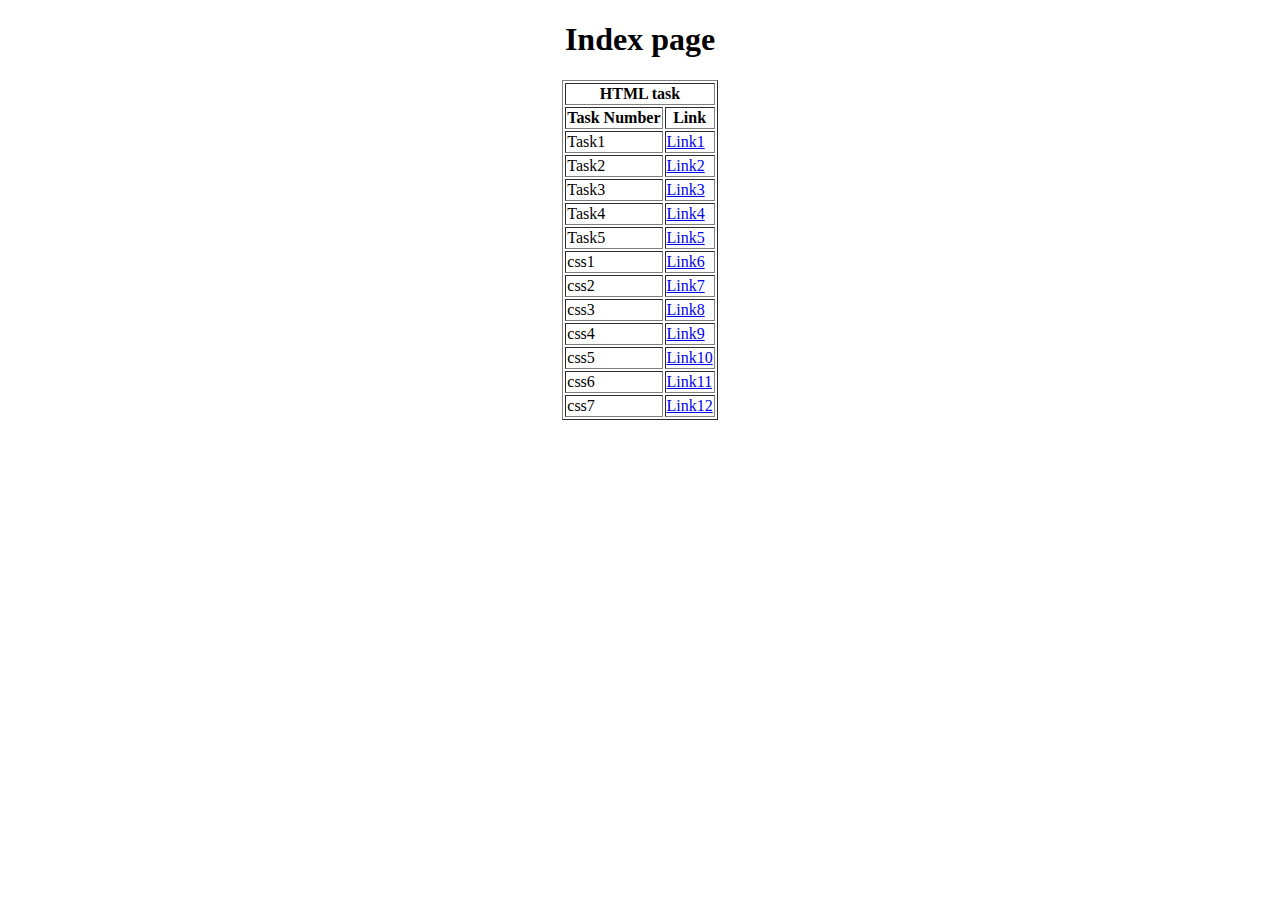
<file: index.html>
<!DOCTYPE html>
<html lang="en">
<head>
    <meta charset="UTF-8">
    <meta name="viewport" content="width=device-width, initial-scale=1.0">
    <title>Document</title>
</head>
<body>
    <center>
        <h1>Index page</h1>
        <table border="1">
            <tr>
                <th colspan="2">HTML task</th>
            </tr>
            <tr>
                <th>Task Number</th>
                <th>Link</th>
            </tr>
            
            <tr>
                <td>Task1</td>
                <td><a href="https://dhanunjay-369.github.io/Mern_FullStack/task1.html">Link1</a></td>
            </tr>
            <tr>
                <td>Task2</td>
                <td><a href="https://dhanunjay-369.github.io/Mern_FullStack/task2.html">Link2</a></td>
            </tr>
            <tr>
                <td>Task3</td>
                <td><a href="https://dhanunjay-369.github.io/Mern_FullStack/task3.html">Link3</a></td>
            </tr>
            <tr>
                <td>Task4</td>
                <td><a href="https://dhanunjay-369.github.io/Mern_FullStack/task4.html">Link4</a></td>
            </tr>
            <tr>
                <td>Task5</td>
                <td><a href="https://dhanunjay-369.github.io/Mern_FullStack/task5.html">Link5</a></td>
            </tr>
            <tr>
                <td>css1</td>
                <td><a href="https://dhanunjay-369.github.io/Mern_FullStack/css_task1.html">Link6</a></td>
            </tr>
            <tr>
                <td>css2</td>
                <td><a href="https://dhanunjay-369.github.io/Mern_FullStack/css_task2.html">Link7</a></td>
            </tr>
            <tr>
                <td>css3</td>
                <td><a href="https://dhanunjay-369.github.io/Mern_FullStack/css_task3.html">Link8</a></td>
            </tr>
            <tr>
                <td>css4</td>
                <td><a href="https://dhanunjay-369.github.io/Mern_FullStack/css4.html">Link9</a></td>
            </tr>
            <tr>
                <td>css5</td>
                <td><a href="https://dhanunjay-369.github.io/Mern_FullStack/css5.html">Link10</a></td>
            </tr>
            <tr>
                <td>css6</td>
                <td><a href="https://dhanunjay-369.github.io/Mern_FullStack/css_task6.html">Link11</a></td>
            </tr>
            <tr>
                <td>css7</td>
                <td><a href="https://dhanunjay-369.github.io/Mern_FullStack/css_task7.html">Link12</a></td>
            </tr>
        </table>
    </center>
</body>
</html>
</file>
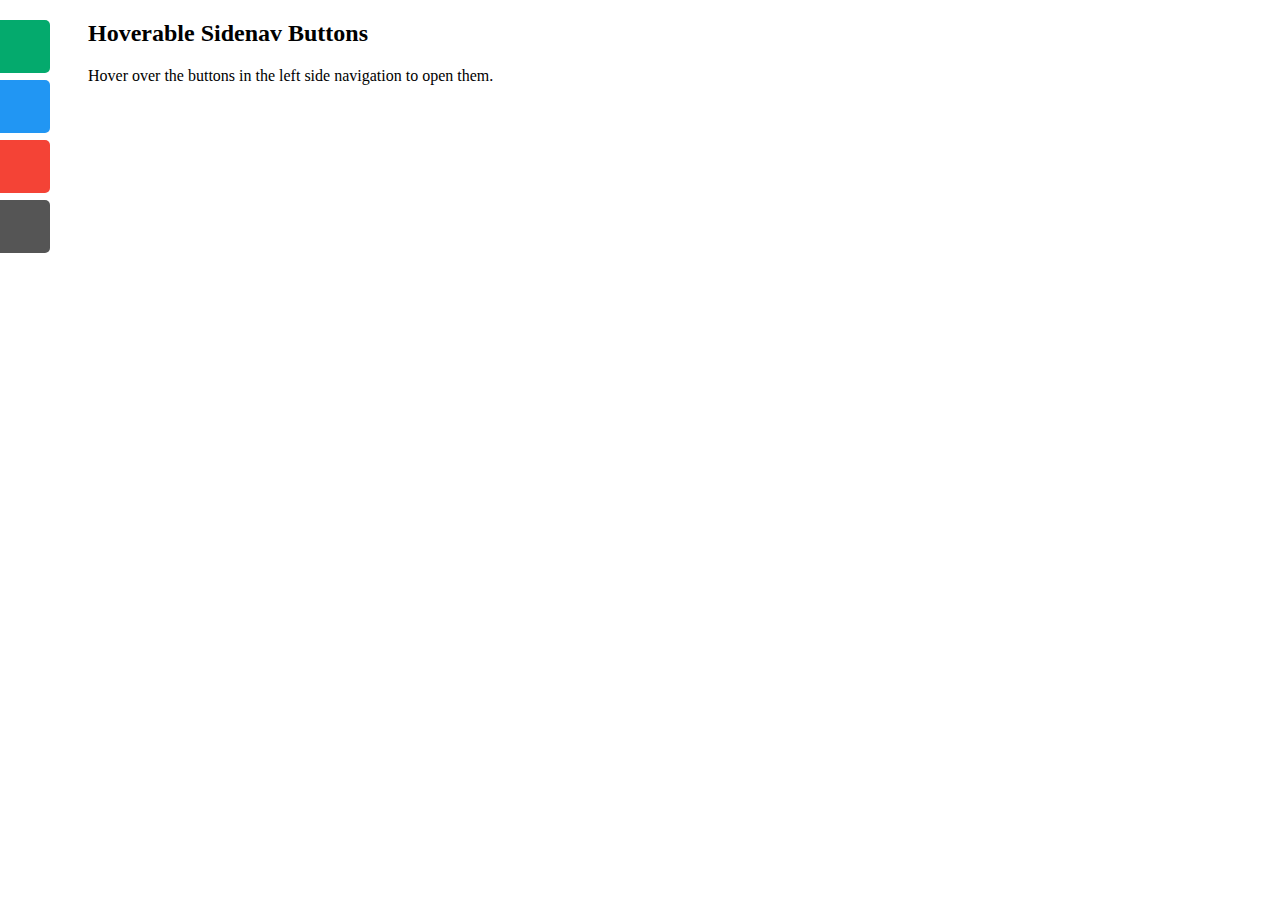
<file: css4.html>
<!DOCTYPE html>
<html lang="en">
  <head>
    <meta charset="UTF-8" />
    <meta name="viewport" content="width=device-width, initial-scale=1.0" />
    <title>CSS - Task 4</title>
    <style>
      #mySidenav a {
        position: absolute;
        left: -80px;
        transition: 0.3s;
        padding: 15px;
        width: 100px;
        text-decoration: none;
        font-size: 20px;
        color: white;
        border-radius: 0 5px 5px 0;
      }

      #mySidenav a:hover {
        left: 0;
      }

      #about {
        top: 20px;
        background-color: #04aa6d;
      }

      #blog {
        top: 80px;
        background-color: #2196f3;
      }

      #projects {
        top: 140px;
        background-color: #f44336;
      }

      #contact {
        top: 200px;
        background-color: #555;
      }
    </style>
  </head>
  <body>
    <div id="mySidenav">
      <a href="#" id="about">About</a>
      <a href="#" id="blog">Blog</a>
      <a href="#" id="projects">Projects</a>
      <a href="#" id="contact">Contact</a>
    </div>

    <div style="margin-left: 80px">
      <h2>Hoverable Sidenav Buttons</h2>
      <p>Hover over the buttons in the left side navigation to open them.</p>
    </div>
  </body>
</html>
</file>
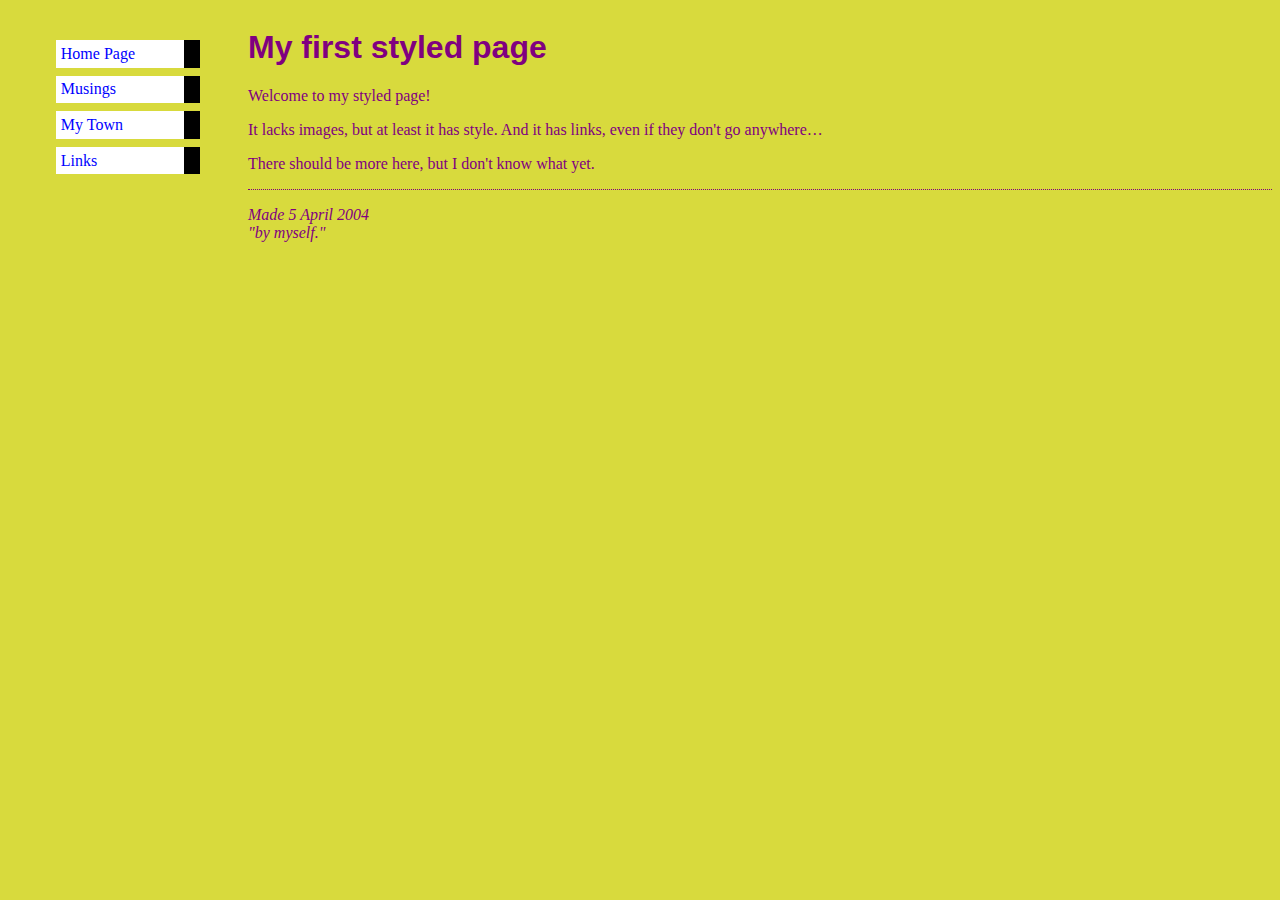
<file: css5.html>
<!DOCTYPE html>
<html lang="en">
  <head>
    <meta charset="UTF-8" />
    <meta name="viewport" content="width=device-width, initial-scale=1.0" />
    <title>CSS - Task 5</title>
    <style>
      body {
        margin: 8px;
        display: block;
        padding-left: 15em;
        font-family: Georgia, "Times New Roman", Times, serif;
        color: purple;
        background-color: #d8da3d;
      }

      ul.navbar li {
        background-color: white;
        margin: 0.5em 0;
        padding: 0.3em;
        border-right: 1em solid black;
      }

      ul.navbar {
        list-style-type: none;
        margin: 0;
        position: absolute;
        top: 2em;
        left: 1em;
        width: 9em;
      }

      li {
        display: list-item;
        text-align: -webkit-match-parent;
      }

      ul.navbar a {
        color: blue;
        text-decoration: none;
      }
      ul.navbar a:hover {
        color: purple;
      }

      h1 {
        font-family: Helvetica, Geneva, Arial, SunSans-Regular, sans-serif;
        display: block;
        font-size: 2em;
        margin-block-start: 0.9em;
        margin-block-end: 0.67em;
        margin-inline-start: 0px;
        margin-inline-end: 0px;
        font-weight: bold;
      }

      p {
        display: block;
        margin-block-start: 1em;
        margin-block-end: 1em;
        margin-inline-start: 0px;
        margin-inline-end: 0px;
      }

      address {
        display: block;
        font-style: italic;
        margin-top: 1em;
        padding-top: 1em;
        border-top: thin dotted;
      }
    </style>
  </head>
  <body>

    <ul class="navbar">
      <li><a href="">Home Page</a></li>
      <li><a href="">Musings</a></li>
      <li><a href="">My Town</a></li>
      <li><a href="">Links</a></li>
    </ul>

    <h1>My first styled page</h1>

    <p>Welcome to my styled page!</p>

    <p>
      It lacks images, but at least it has style. And it has links, even if they
      don't go anywhere…
    </p>

    <p>There should be more here, but I don't know what yet.</p>

    <address>
        Made 5 April 2004
        <br>
        "by myself."
    </address>
  </body>
</html>
</file>
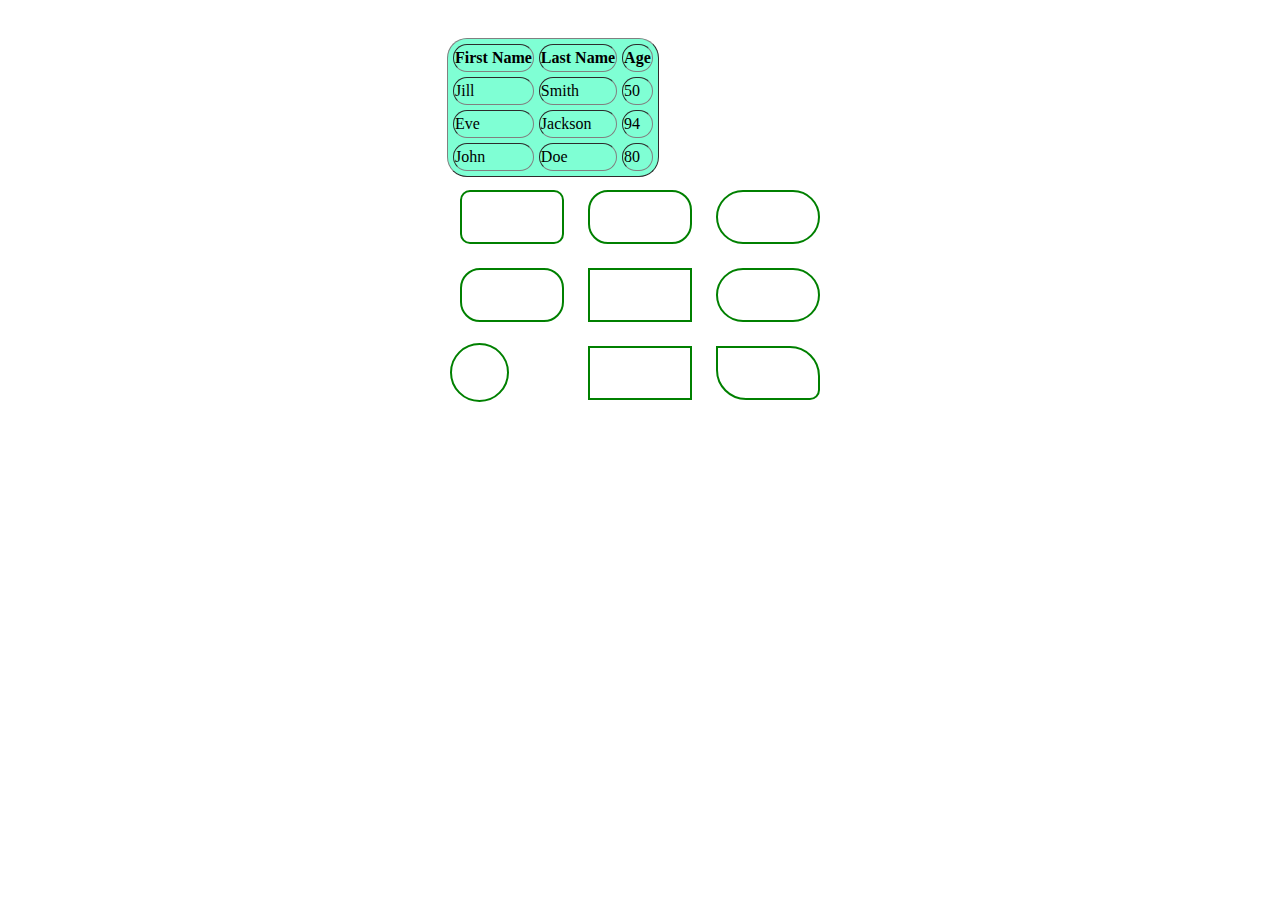
<file: css_task1.html>
<!doctype html>
<html>
    <head>
        <link href="./css_task1.css" rel="stylesheet" type="text/css">
    </head>
    <body>
        <div class="d-flex flex column">
        <table class="row" border="1" bgcolor="aquamarine" cellspacing="5">
            <tr class="row">
                <th style="line-height:1.5" class="row">First Name</th>
                <th style="line-height:1.5" class="row">Last Name</th>
                <th style="line-height:1.5" class="row">Age</th>
            </tr>
            <tr>
                <td style="line-height:1.5;" class="row">Jill</td>
                <td style="line-height:1.5;" class="row">Smith</td>
                <td style="line-height:1.5;" class="row">50</td>
            </tr>
            <tr>
                <td style="line-height:1.5;" class="row">Eve</td>
                <td style="line-height:1.5;" class="row">Jackson</td>
                <td style="line-height:1.5;" class="row">94</td>
            </tr>
            <tr>
                <td style="line-height:1.5;" class="row">John</td>
                <td style="line-height:1.5;" class="row">Doe</td>
                <td style="line-height:1.5;" class="row">80</td>
            </tr>
        </table>
        <table>
            <tr>
                <td>
                    <div id="rectangle1"></div>
                </td>
                <td>
                    <div id="rectangle2"></div>
                </td>
                <td>
                    <div id="rectangle3"></div>
                </td>
            </tr>
            <tr>
                <td>
                    <div id="rectangle2"></div>
                </td>
                <td>
                    <div id="rectangle"></div>
                </td>
                <td>
                    <div id="rectangle3"></div>
                </td>
            </tr>
            <tr>
                <td>
                    <div id="circle"></div>
                </td>
                <td>
                    <div id="rectangle"></div>
                </td>
                <td>
                    <div id="rectangle4"></div>
                </td>
            </tr>

        </table>
    </div></body>
</html>
</file>
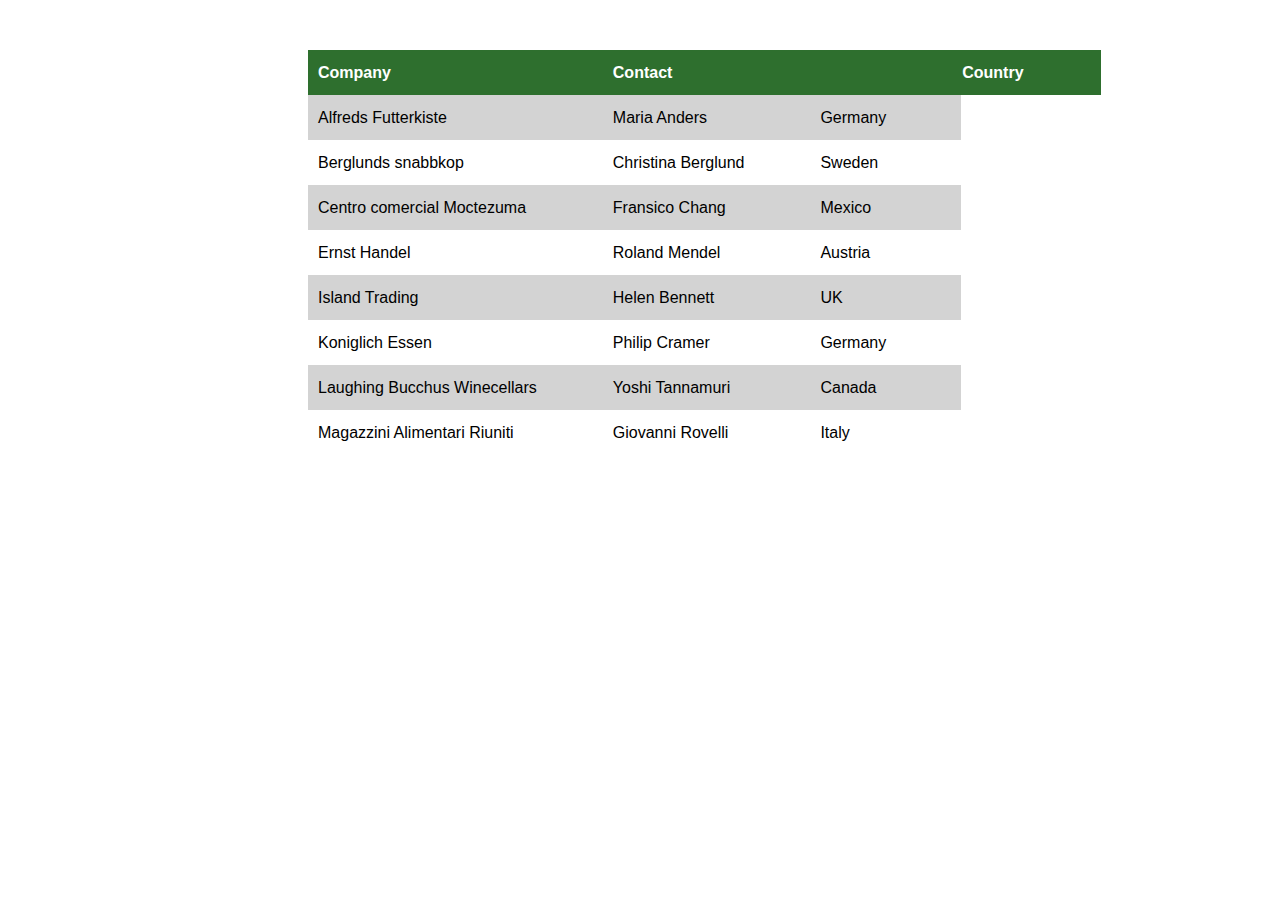
<file: css_task3.html>
<!doctype html>
<html>
    <head>
        <link href="./css_task3.css" rel="stylesheet" type="text/css">
    </head>
    <body>
        <table>
            <tr class="first">
                <th id="id1">Company</td>
                <th>Contact<td>
                <th>Country<td>
            </tr>
            <tr class="even">
                <td id="id1">Alfreds Futterkiste</td>
                <td>Maria Anders</td>
                <td>Germany</td>
            </tr>
            <tr class="odd">
                <td id="id1">Berglunds snabbkop</td>  
                <td>Christina Berglund</td>
                <td>Sweden</td>
            </tr>
            <tr class="even">
                <td id="id1">Centro comercial Moctezuma</td>  
                <td>Fransico Chang</td>
                <td>Mexico</td>
            </tr>
            <tr class="odd">
                <td id="id1">Ernst Handel</td>  
                <td>Roland Mendel</td>
                <td>Austria</td>
            </tr>
            <tr class="even">
                <td id="id1">Island Trading</td>  
                <td>Helen Bennett</td>
                <td>UK</td>
            </tr>
            <tr class="odd">
                <td id="id1">Koniglich Essen</td>  
                <td>Philip Cramer</td>
                <td>Germany</td>
            </tr>
            <tr class="even">
                <td id="id1">Laughing Bucchus Winecellars</td>  
                <td>Yoshi Tannamuri</td>
                <td>Canada</td>
            </tr>
            <tr class="odd">
                <td id="id1">Magazzini Alimentari Riuniti</td>  
                <td>Giovanni Rovelli</td>
                <td>Italy</td>
            </tr>
        </table>
    </body>
</html>
</file>
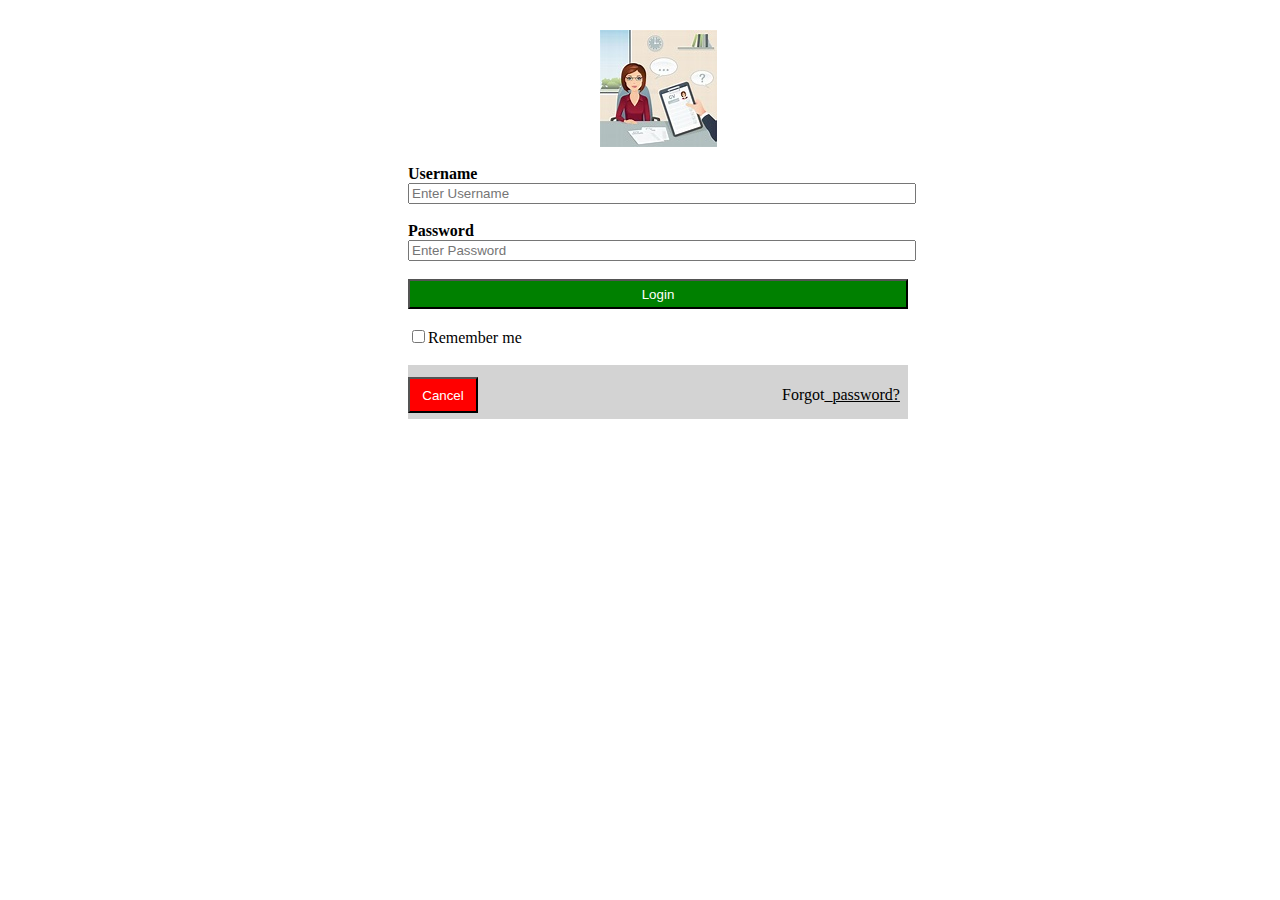
<file: css_task6.html>
<!doctype html>
<html>
    <head>
        <link href="./css_task6.css" rel="stylesheet" type="text/css">
    </head>
    <body>
        <div class="image">
            <image src="./girl_interview.jpeg"></image>
        </div>
        <div class="content">
        <b>Username</b>
        <br>
        <input class="input" placeholder="Enter Username"></input>
        <br><br>
        <b>Password</b>
        <br>
        <input placeholder="Enter Password" class="input"></input>
        <br><br>
        <button class="b1">Login</button>
        <br><br>
        <input type="checkbox">Remember me</input>
        <br><br>
        <div class="foot">
            <button class="b2">Cancel</button>
            Forgot_<u>password?</u>
        </div>
        </div>
    </body>
</html>
</file>
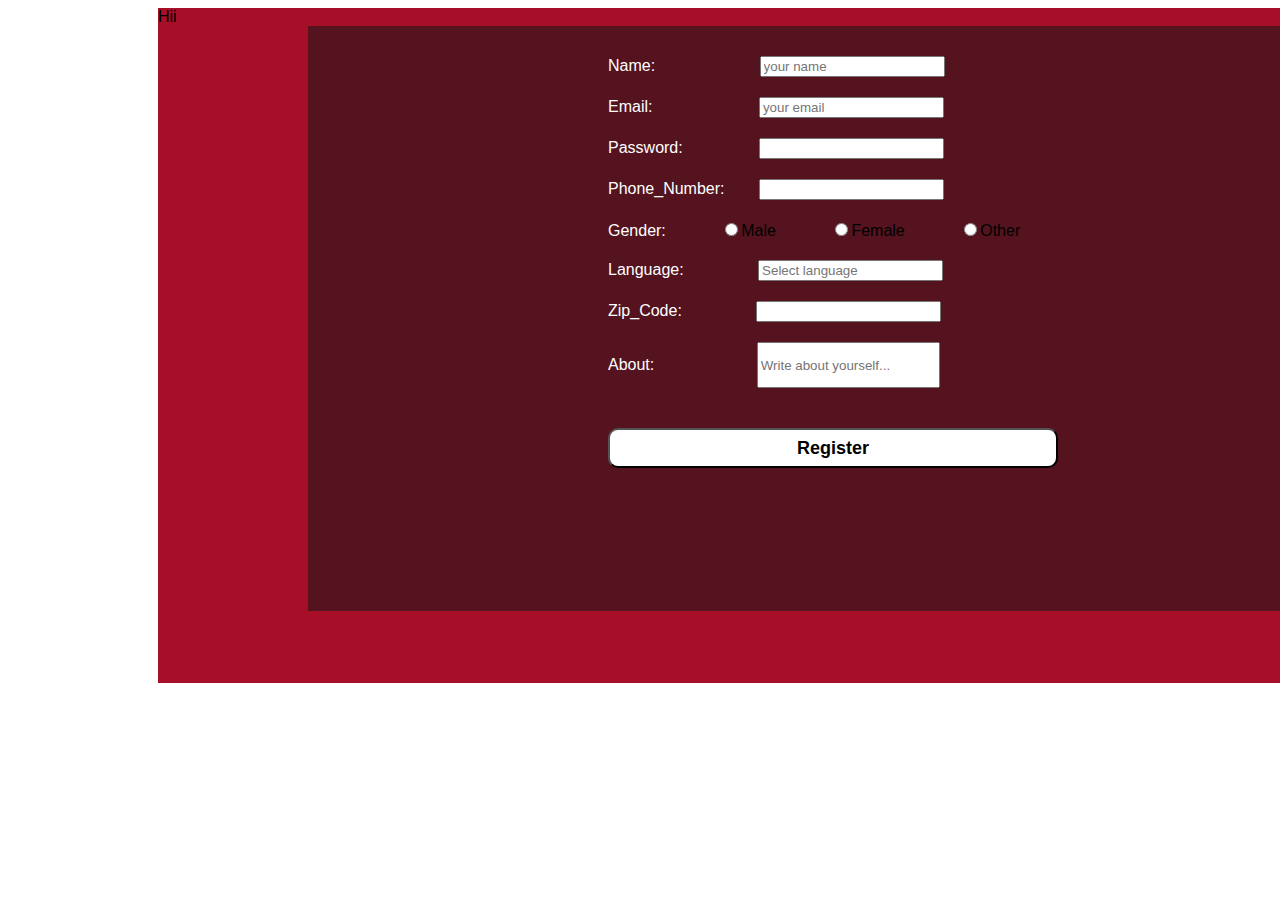
<file: css_task7.html>
<!doctype html>
<html>
    <head>
        <link href="./css_task7.css" rel="stylesheet" type="text/css">
    </head>
    <body>
        <div class="out_border">
            Hii
            <div class="in_border">
                <div class="name">
                <span style="color: white;">Name:</span>
                <input placeholder="your name"></input></div>
                <div class="email">
                    <span style="color: white;">Email:</span>
                    <input placeholder="your email"></input></div>
                <div class="password">
                    <span style="color: white;">Password:</span>
                    <input type="password"></input></div>
                <div class="phone">
                    <span style="color: white;">Phone_Number:</span>
                    <input type="number"></input></div>
                <div class="gender">
                    <span style="color: white;">Gender:</span>
                    <input type="radio">Male</input>
                    <input type="radio">Female</input>
                    <input type="radio">Other</input>
                </div>
                <div class="language">
                    <span style="color: white;">Language:</span>
                    <input placeholder="Select language" type="select"></input>
                </div>
                <div class="zip">
                    <span style="color: white;">Zip_Code:</span>
                    <input type="number"></input>
                </div>
                <div class="about">
                    <span style="color: white;">About:</span>
                    <input class="input_about" placeholder="Write about yourself..." type="text"></input>
                </div>
                <div class="b">
                    <button class="button" style="font-size:large"><b>Register</b></button>
                </div>
            </input>
            </div>
        </div>
    </body>
</html>
</file>
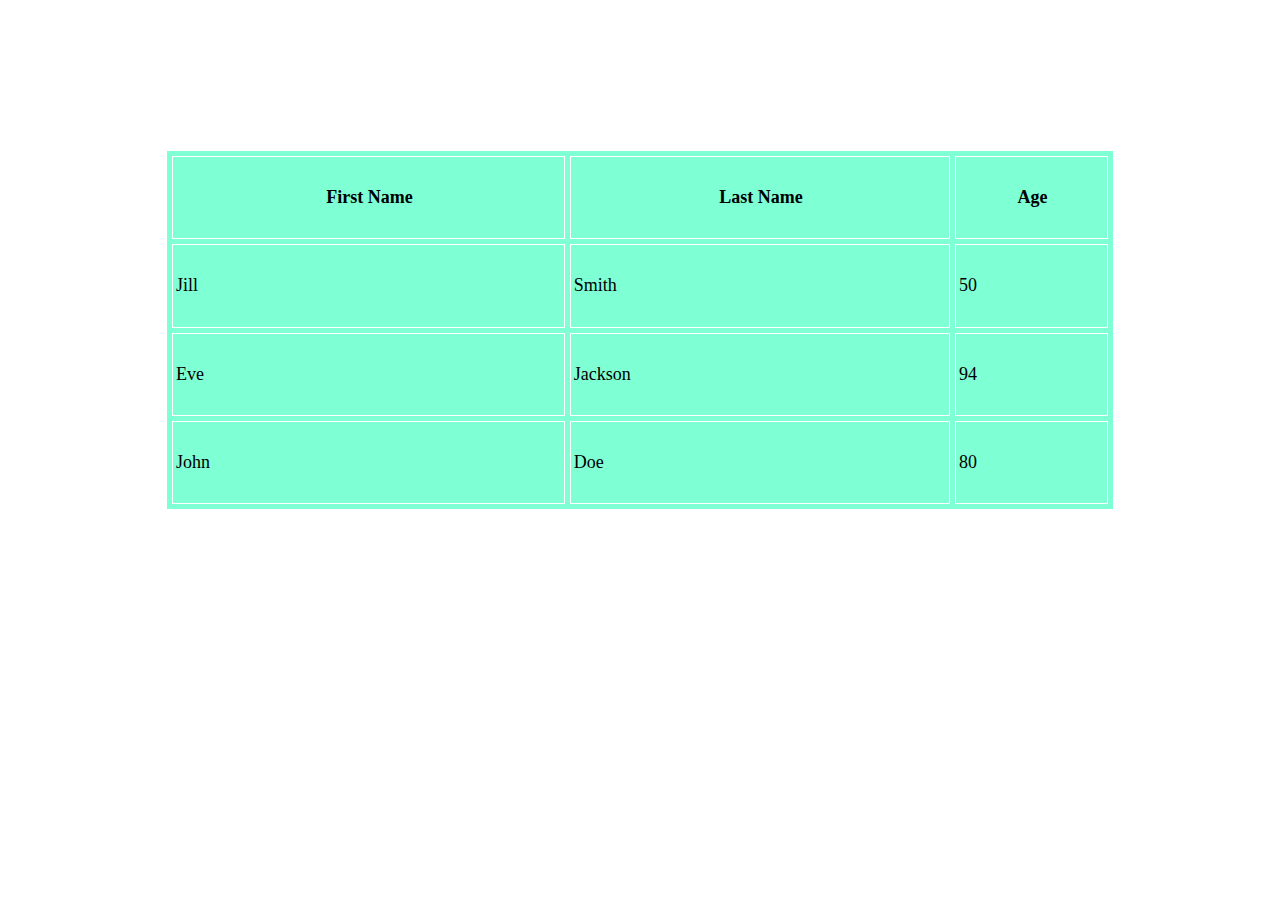
<file: task1.html>
<!doctype html>
<html>
    <head>
        <style>
            table{
                background-color:aquamarine;
                height:40vh;
                width:75%;
                margin-top:150px;
            }
            th,td{
                padding-left:3px;
                font-family:inherit;
                font-size:large;
            }
        </style>
    </head>
    <body>
        <center>
        <table border="1px" bordercolor="white" cellspacing="5px">
            <tr>
                <th>First Name</th>
                <th>Last Name</th>
                <th>Age</th>
            </tr>
            <tr>
                <td>Jill</td>
                <td>Smith</td>
                <td>50</td>
            </tr>
            <tr>
                <td>Eve</td>
                <td>Jackson</td>
                <td>94</td>
            </tr>
            <tr>
                <td>John</td>
                <td>Doe</td>
                <td>80</td>
            </tr>
        </table>
    </center>
    </body>
</html>
</file>
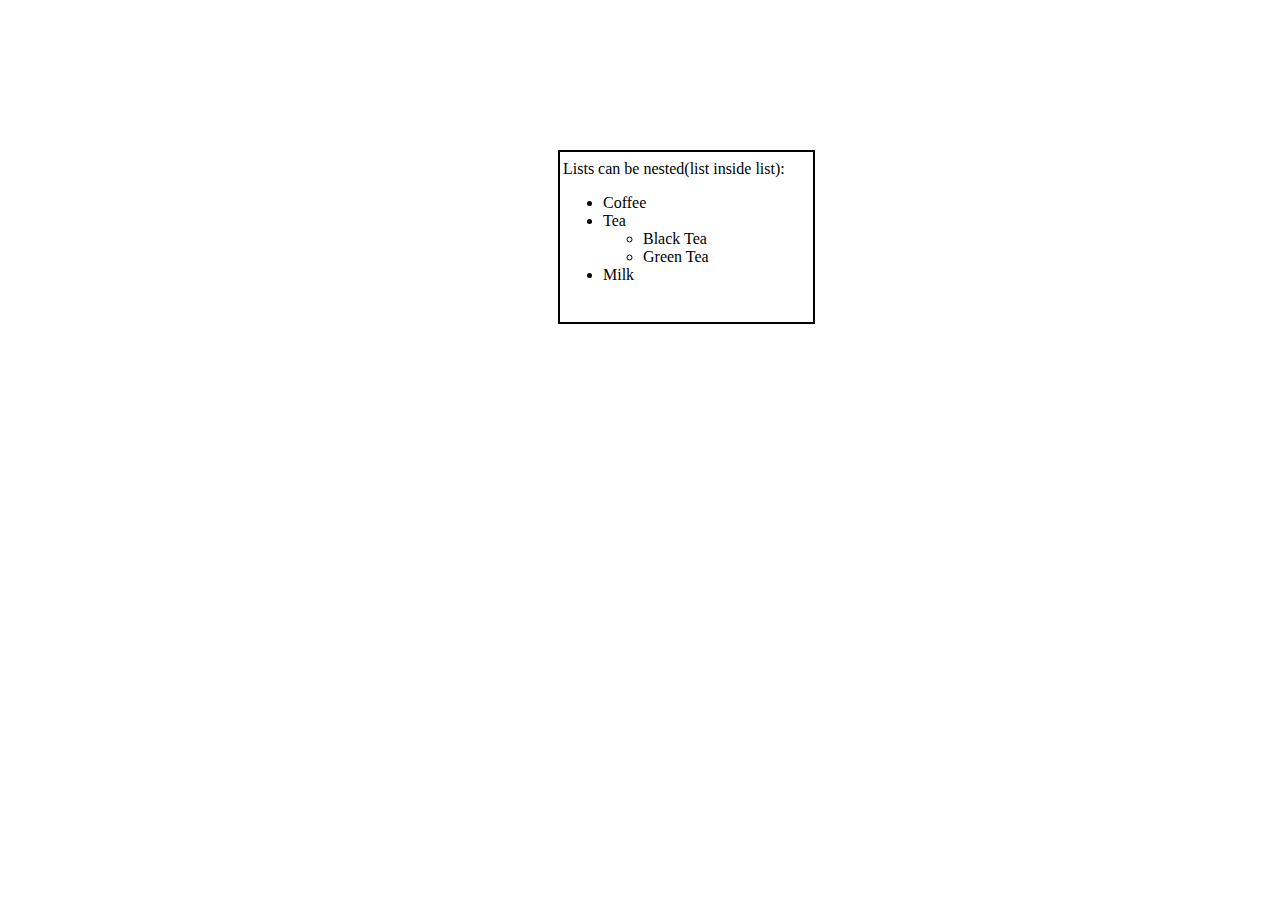
<file: task2.html>
<!doctype html>
<html>
    <head>
        <style>
            .box{
                background-color:white;
                height:18vh;
                width:250px;
                border-width:2px;
                border-style:solid;
                padding-top:8px;
                padding-left:3px;
                margin-left:550px;
                margin-top:150px;
            }
        </style>

    </head>
    <body>
        <div class="box">
            Lists can be nested(list inside list):
            <br>
            <ul>
                <li>Coffee</li>
                <li>Tea
                    <ul type="circular">
                        <li>Black Tea</li>
                        <li>Green Tea</li>
                    </ul>
                </li>
                <li>Milk</li>
            </ul>
        </div>
    </body>
</html>
</file>
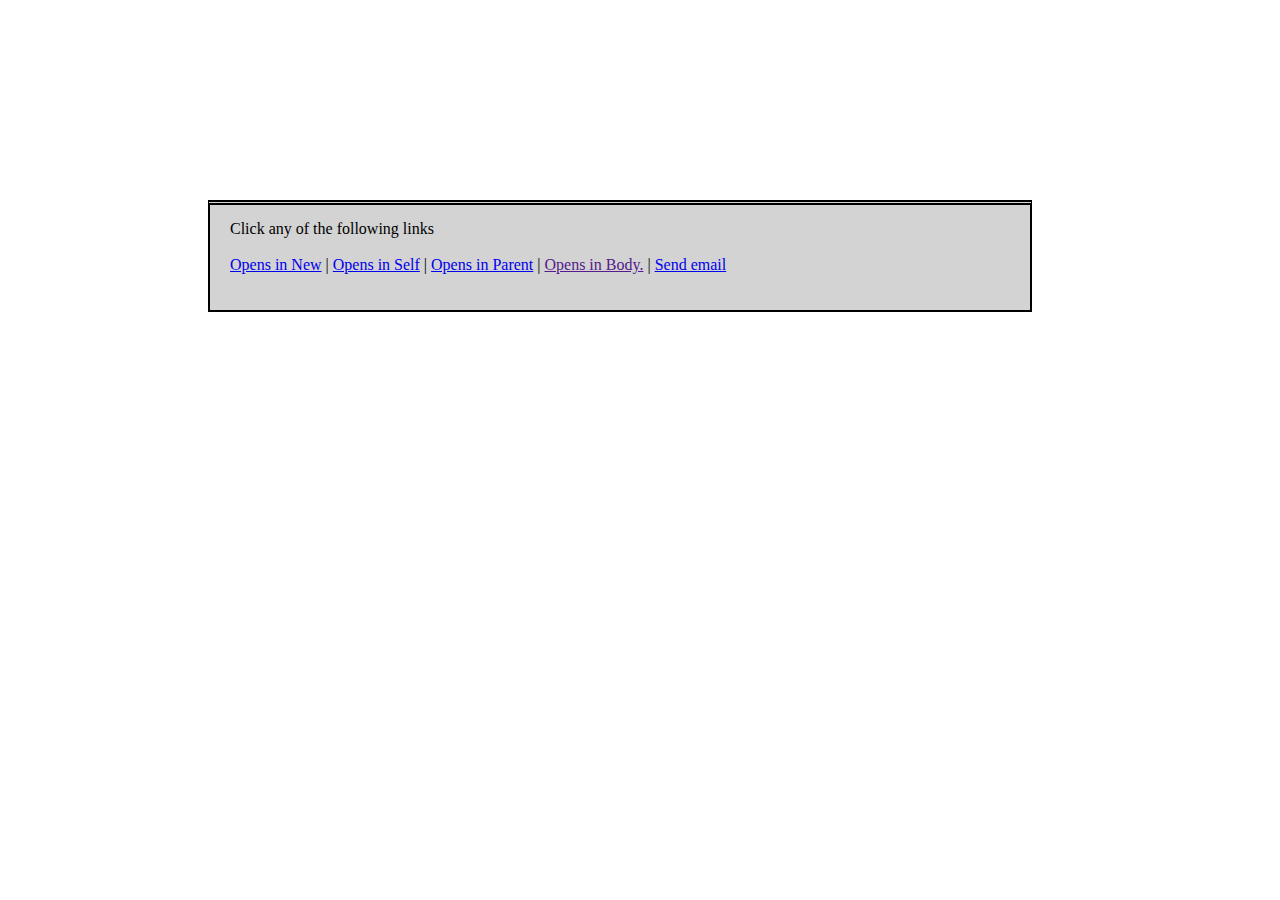
<file: task3.html>
<!doctype html>
<html>
    <head>
        <style>
            .box{
                background-color:lightgrey;
                height:10vh;
                width:800px;
                margin-left:200px;
                margin-top:200px;
                padding-left:20px;
                padding-top:15px;
                border-width:5px 2px 2px;
                border-style:double solid solid;
            }
        </style>

    </head>
    <body>
        <div class="box">
            Click any of the following links
            <br><br>
            <a href="https://www.google.com" target="_blank">Opens in New</a>
            |
            <a href="http://127.0.0.1:5500/url.html" target="_self">Opens in Self</a>
            |
            <a href="https://www.ethnus.com" target="_parent">Opens in Parent</a>
            |
            <a href="" target="_top">Opens in Body.</a>
            |
            <a href="mailto:dhanunjaya.2021@vitstudent.ac.in" target="_blank">Send email</a>
        </div>
        
    </body>
</html>
</file>
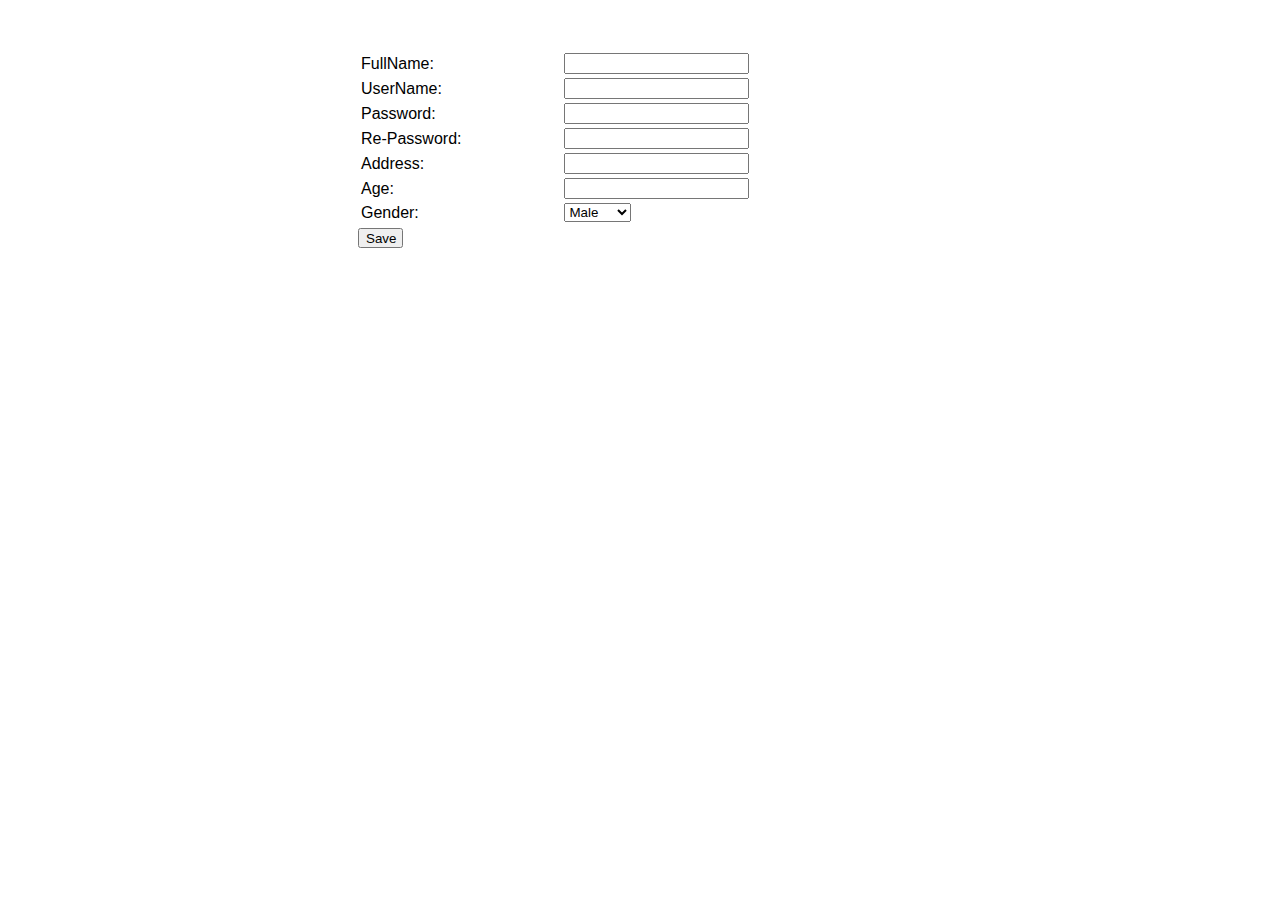
<file: task4.html>
<!doctype html>
<html>
    <head>
        <style>
            *{
                font-family:Arial;
                font-weight:500;
            }
            table{
                margin-left:350px;
                margin-top:50px;
            }
            td{
                padding-right:100px;
            }
            .button{
                height:20px;
                width:45px;
                margin-left:350px;
                margin-top:3px;
                text-align:center;
            }
            .button:hover{
                border-radius:2px;
                border-color:orange;
            }
        </style>
        
    </head>
    <body>
        <table>
            <tr>
                <td>FullName:</td>
                <td><input></input></td>
            </tr>
            <tr>
                <td>UserName:</td>
                <td><input></input></td>
            </tr>
            <tr>
                <td>Password:</td>
                <td><input type="password"></input></td>
            </tr>
            <tr>
                <td>Re-Password:</td>
                <td><input type="password"></td>
            </tr>
            <tr>
                <td>Address:</td>
                <td><input></input></td>
            </tr>
            <tr>
                <td>Age:</td>
                <td><input></input></td>
            </tr>
            <tr>
                <td>Gender:</td>
                <td><select>
                <option>Male</option>
                <option>Female</option>
                </select></td>
            </tr>
        </table>
        <button class="button">Save</button>
    </body>
</html>
</file>
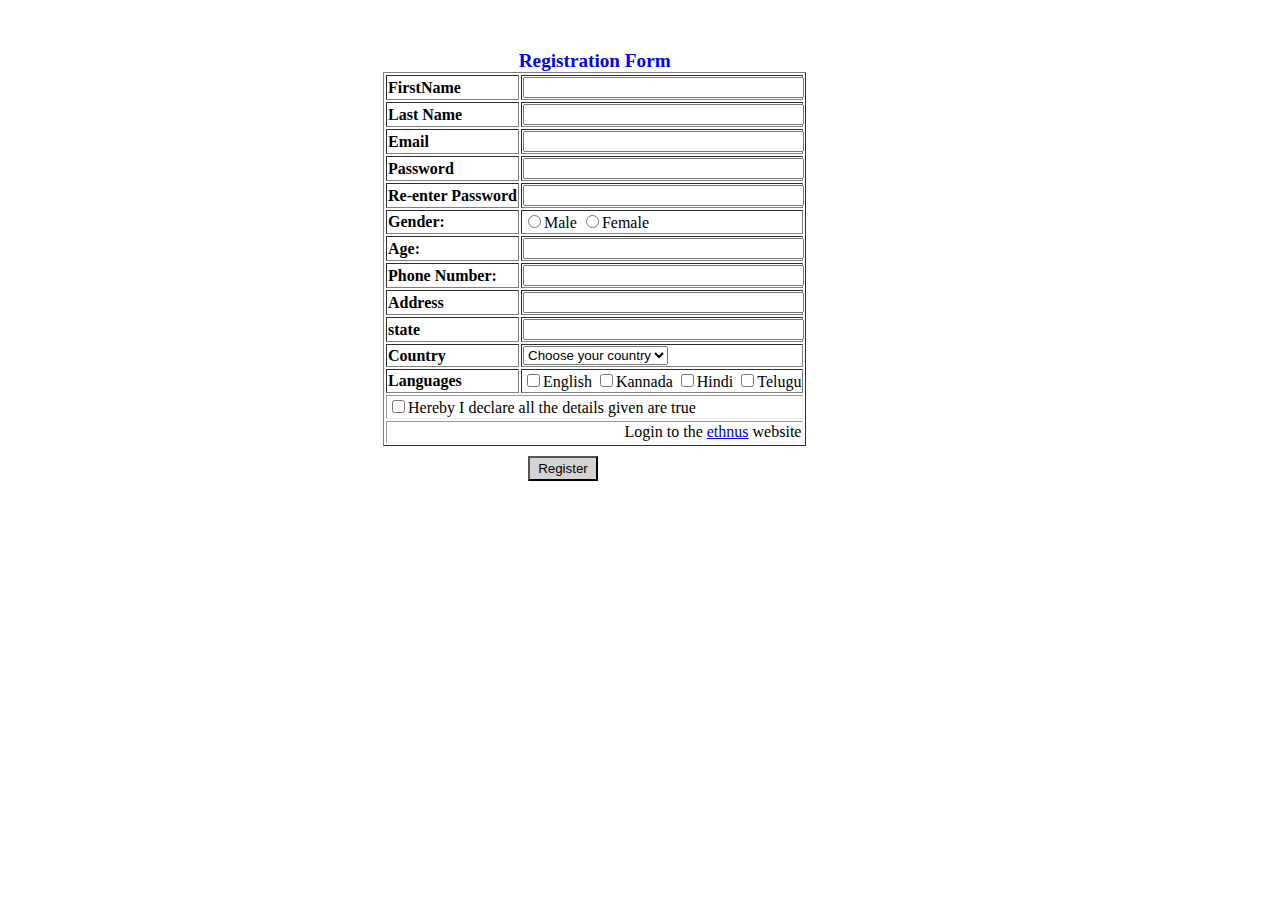
<file: task5.html>
<!doctype html>
<html>
    <head>
        <style>
            table{
                margin-left:375px;
                margin-top:50px;
            }
            button{
                font-family:Arial;
                height:25px;
                width:70px;
                text-align:center;
                background-color:lightgrey;
                margin-left:520px;
                margin-top:10px; 
            }
        </style>
    </head>
    <body>
        <table border="1">
            <caption><span style="color:blue;font-size:larger;"><b>Registration Form</b></span></caption>
            <tr>
                <td><b>FirstName</b></td>
                <td><input style="width:98%"></input></td>
            </tr>
            <tr>
                <td><b>Last Name</b></td>
                <td><input style="width:98%"></input></td>
            </tr>
            <tr>
                <td><b>Email</b></td>
                <td><input style="width:98%"></input></td>
            </tr>
            <tr>
                <td><b>Password</b></td>
                <td><input type="password" style="width:98%"></input></td>
            </tr>
            <tr>
                <td><b>Re-enter Password</b></td>
                <td><input type="password" style="width:98%"></input></td>
            </tr>
            <tr>
                <td><b>Gender:</b></td>
                <td>
                    <input type="radio">Male</input>
                    <input type="radio">Female</input>
                </td>
            </tr>
            <tr>
                <td><b>Age:</b></td>
                <td><input style="width:98%"></input></td>
            </tr>
            <tr>
                <td><b>Phone Number:</b></td>
                <td><input style="width:98%"></input></td>
            </tr>
            <tr>
                <td><b>Address</b></td>
                <td><input style="width:98%"></input></td>
            </tr>
            <tr>
                <td><b>state</b></td>
                <td ><input style="width:98%"></input></td>
            </tr>
            <tr>
                <td><b>Country</b></td>
                <td><select>
                    <option>Choose your country</option>
                    <option>Japan</option>
                    <option>Canada</option>
                    <option>India</option>
                </select></td>
            </tr>
            <tr>
                <td><b>Languages</b></td>
                <td>
                    <input type="checkbox">English</input>
                    <input type="checkbox">Kannada</input>
                    <input type="checkbox">Hindi</input>
                    <input type="checkbox">Telugu</input>
                </td>
            </tr>
            <tr style="border:none">
                <td colspan="2">
                    <input type="checkbox">Hereby I declare all the details given are true</input>
                </td>
            </tr>
            <tr style="border:none">
                <td colspan="2" style="text-align:right">
                    Login to the <a href="https://www.ethnus.com">ethnus</a> website</td>
            </tr>
        </table>
        <button class="button">Register</button>
    </body>
</html>
</file>
<file: css_task1.css>
body 
{
    display: flex;
    justify-content: center;
    align-items: center;
    height: 50vh; /* Ensure the page covers the viewport height */
    margin: 0; /* Remove default margin */
}
.row
{
   border-top-right-radius:20px;
   border-top-left-radius:20px;
   border-bottom-right-radius:20px; 
   border-bottom-left-radius:20px; 
}
#rectangle2
{
    width: 100px; /* Width of the rectangle */
    height: 50px; /* Height of the rectangle */
    border-top-right-radius:20px;
    border-top-left-radius:20px;
    border-bottom-right-radius:20px; 
    border-bottom-left-radius:20px; 
    /*background-color:white; Background color */
    border: 2px solid green; /* Border style (2px solid black) */
    margin:10px;
}
#rectangle1 {
    width: 100px; /* Width of the rectangle */
    height: 50px; /* Height of the rectangle */
    border-top-right-radius:10px;
    border-top-left-radius:10px;
    border-bottom-right-radius:10px; 
    border-bottom-left-radius:10px; 
    /*background-color:white; Background color */
    border: 2px solid green; /* Border style (2px solid black) */
    margin:10px;
}
#rectangle3
{
    width: 100px; /* Width of the rectangle */
    height: 50px; /* Height of the rectangle */
    border-top-right-radius:30px;
    border-top-left-radius:30px;
    border-bottom-right-radius:30px; 
    border-bottom-left-radius:30px; 
    /*background-color:white; Background color */
    border: 2px solid green; /* Border style (2px solid black) */
    margin:10px;
}
#rectangle
{
    width: 100px; /* Width of the rectangle */
    height: 50px; /* Height of the rectangle */
    /*background-color:white; Background color */
    border: 2px solid green; /* Border style (2px solid black) */
    margin:10px;
}
#rectangle4
{
    width: 100px; /* Width of the rectangle */
    height: 50px; /* Height of the rectangle */
    border-top-right-radius:30px;
    border-top-left-radius:0px;
    border-bottom-right-radius:10px; 
    border-bottom-left-radius:30px; 
    /*background-color:white; Background color */
    border: 2px solid green; /* Border style (2px solid black) */
    margin:10px;
}
#circle {
    width: 55px; /* Diameter of the circle */
    height: 55px; /* Diameter of the circle */
    border:2px solid green;
    background-color:white; /* Background color */
    border-radius:60%; /* Make it a circle by setting border-radius to 50% */
}
#scroll-container {
    width: 300px; /* Set the width of the container */
    height: 200px; /* Set the height of the container */
    overflow: auto; /* Add both horizontal and vertical scrollbars when needed */
    /* Other styles like background-color or border can be added here */
}
</file>
<file: css_task3.css>
body{
    font-family:Arial;
    font-size:medium;
}
table{
    border-collapse:collapse;  
    text-align:left;
    margin-left:300px;
    margin-top:50px;
}
tr{
    height:5vh;
    width:800px;
}
td{
    padding-right:75px;
}
.first{
    background-color:rgb(46, 111, 46);
    color:white;
}
#id1{
    padding-left:10px;
}
.even{
    background-color:lightgray;
}
.odd{
    background-color:white;
}
</file>
<file: css_task6.css>
.image{
    text-align:center;
    /*image-orientation:center center;*/
    height:15vh;
    width:500px;
    background-color:white;
    margin-left:400px;
    margin-top:30px;
    border: radius 40px;;
}
.content{
    margin-left:400px;
}
.input{
    width:500px;
}
.b1{
    background-color:green;
    color:white;
    text-align:center;
    height:30px;
    width:500px;
}
.b2{
    background-color:red;
    color:white;
    text-align:center;
    height:4vh;
    width:70px;
    margin-top:12px;   
}
.foot{
    background-color:lightgray;
    height:6vh;
    width:500px;
    word-spacing:300px;
}
</file>
<file: css_task7.css>
body{
    font-family:Arial;
}
.out_border{
    background-color:rgb(167, 15, 40);
    height:75vh;
    width:1200px;
    margin-left:150px;
}
.in_border{
    background-color:rgb(84, 19, 30);
    height:65vh;
    width:800px;
    margin-left:150px;
    padding-right:200px;
    left:100px;
}
.name{
    padding-left:300px;
    padding-top: 30px;
    word-spacing:100px;
}
.email{
    padding-left:300px;
    padding-top:20px;
    word-spacing:102px;
}
.password{
    padding-left:300px;
    padding-top: 20px;
    word-spacing:72px;
}
.phone{
    padding-left:300px;
    padding-top: 20px;
    word-spacing:30px;
}
.gender{
    padding-left:300px;
    padding-top: 20px;
    word-spacing:50px;
}
.language{
    padding-left:300px;
    padding-top: 20px;
    word-spacing:70px;
}
.zip{
    padding-left:300px;
    padding-top: 20px;
    word-spacing:70px;
}
.about{
    padding-left:300px;
    padding-top: 20px;
    word-spacing:98px;
}
.input_about{
    height:40px;
    width:175px;
    place-content:top-left;
}
.button{
    background-color:white;
    color:black;
    text-align:center;
    height:40px;
    width:450px;
    border-radius:10px;
}
.b{
    padding-left:300px;
    padding-top:40px;
}
</file>
